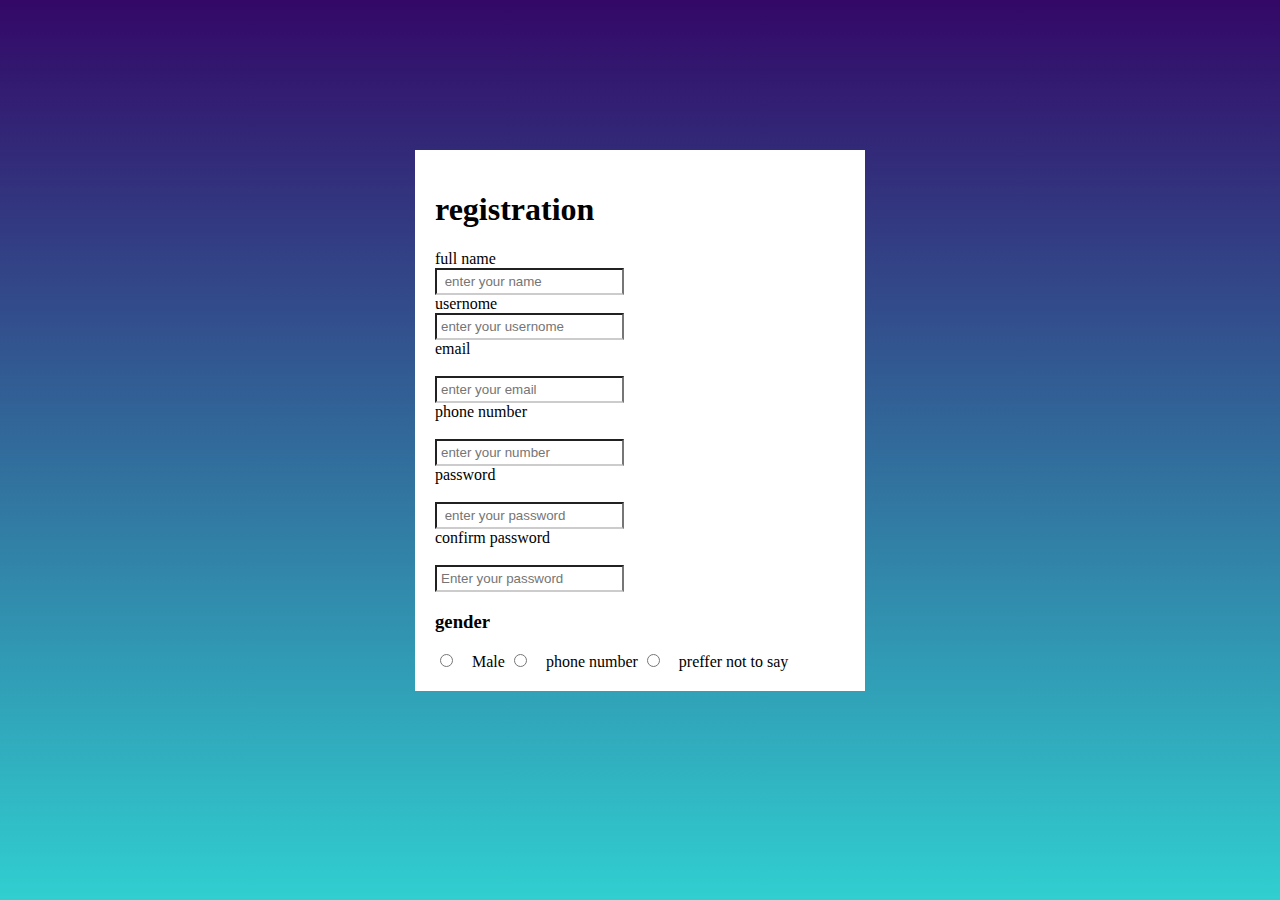
<file: index_.html>
<!DOCTYPE html>
<html lang="en">

<head>
    <meta charset="UTF-8">
    <meta http-equiv="X-UA-Compatible" content="IE=edge">
    <meta name="viewport" content="width=device-width, initial-scale=1.0">
    <title>Document</title>
</head>
<style>
    * {
        box-sizing: border-box;
    }

    body {
        background-image: linear-gradient(to top, #30cfd0 0%, #330867 100%);
        height: 100vh;
        margin: 0%;
        padding: 150px;
    }

    .container {
        background-color: white;
        padding: 20px;
        width: 450px;
        margin: auto;
    }

    form div {
        display: inline-block;
    }

    input {
        outline: none;
        border-bottom: 2px solid #ccc;
        padding: 4px;
        margin-right: 15px;
    }

    button {
        border: none;
        background-image: linear-gradient(to top, #fbc2eb 0%, #abc1ee);
        text-transform: uppercase;
        cursor: pointer;
    }
</style>

<body>


    <div class="container">
        <h1>registration</h1>
        <form>

            <div>
                <label for="">full name</label>
                <br>
                <input type="text"placeholder=" enter your name">
            </div>

            <div>
                <label for="">usernome</label>
                <br>
                <input type="text"placeholder="enter your usernome">
            </div>

            <div>
                <label for="">email</label>
                <br>
                <br>
                <input type="text"placeholder="enter your email">
            </div>

            <div>
                <label for="">phone number</label>
                <br>
                <br>
                <input type="email"placeholder="enter your number">
            </div>
            <div>
                <label for=""> password</label>
                <br>
                <br>
                <input type="text"placeholder=" enter your password">
            </div>
            <div>
                <label for="">confirm password</label>
                <br>
                <br>
                <input type="text" placeholder="Enter your password">
            </div>
            <div>
                <h3>
                    gender
                </h3>
                <input type="radio">
                <label for="">Male</label>
                <input type="radio"">
                <label for="">phone number</label>
                <input type="radio">
                <label for="">preffer not to say</label>


           
        </form>

    </div>
</body>

</html>
</file>
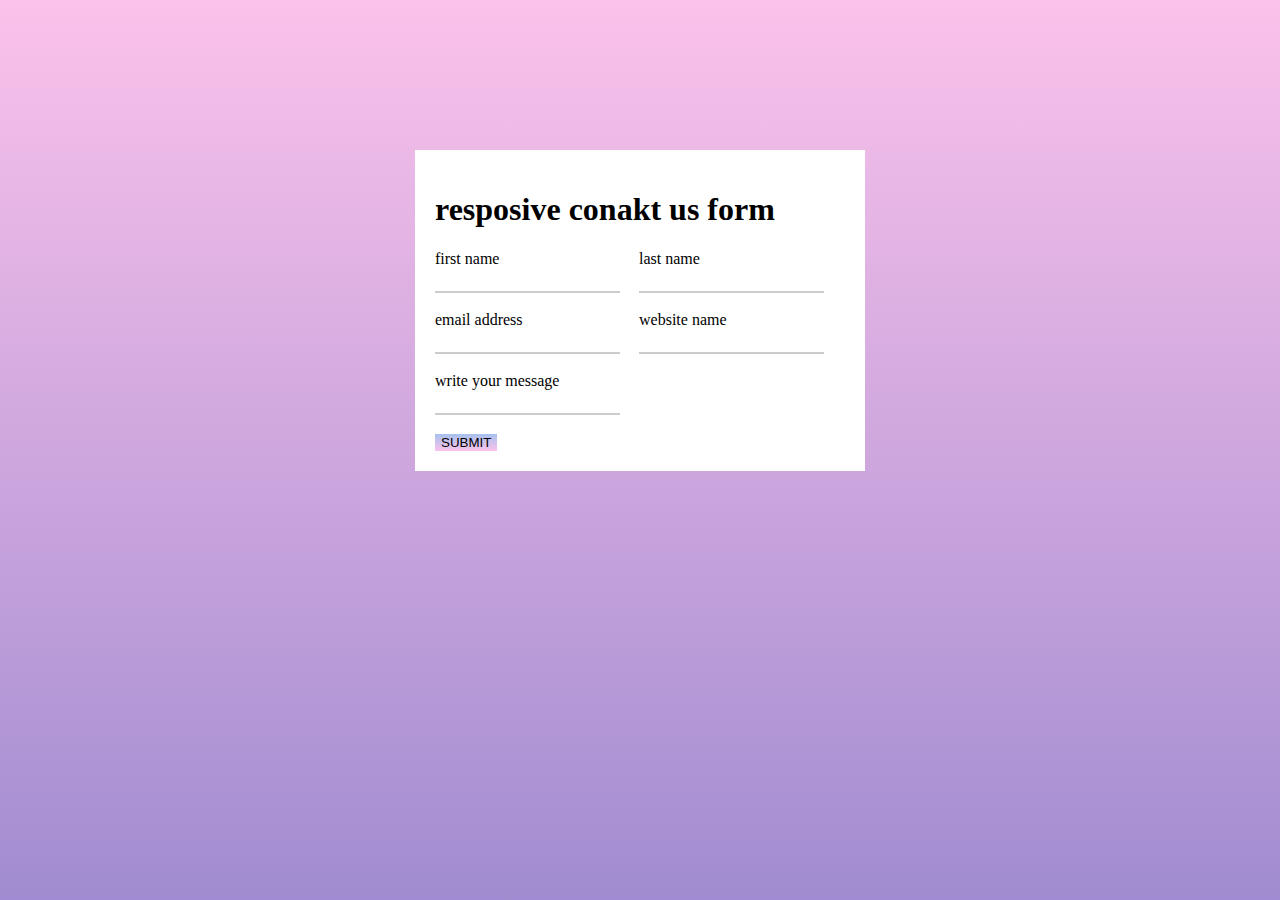
<file: indext.html>
<!DOCTYPE html>
<html lang="en">

<head>
    <meta charset="UTF-8">
    <meta http-equiv="X-UA-Compatible" content="IE=edge">
    <meta name="viewport" content="width=device-width, initial-scale=1.0">
    <title>Document</title>
</head>
<style>
    * {
        box-sizing: border-box;
    }

    body {
        background-image: linear-gradient(to top, #a18cd1 0%, #fbc2eb 100%);
        height: 100vh;
        margin: 0%;
        padding: 150px;
    }

    .container {
        background-color: white;
        padding: 20px;
        width: 450px;
        margin: auto;
    }

    form div {
        display: inline-block;
    }

    input {
        border: none;
        outline: none;
        border-bottom: 2px solid#ccc;
        padding: 4px;
        margin-right: 15px;
    }

    button {
        border: none;
        background-image: linear-gradient(to top, #fbc2eb 0%, #a6c1ee 100%);
        padding: 10 px 20 px;
        text-transform: uppercase;
        cursor: pointer;
    }
</style>

<body>
    <div class="container">
        <h1>resposive conakt us form</h1>
        <form>
            <div>
                <label for="">first name </label>
                <br>
                <input type="text">
            </div>

            <div>
                <label for="">last name</label>
                <br>
                <input type="text">
            </div>

            <br>
            <br>
            <div>
                <label for="">email address</label>
                <br>
                <input type="email">
            </div>

            <div>
                <label for="">website name</label>
                <br>
                <input type="text">
            </div>
            <br>
            <br>
            <div>
                <label for="">write your message</label>
                <br>
                <input type="text">
            </div>
            <br>
            <br>
            <button>submit</button>
        </form>
    </div>
</body>

</html>
</file>
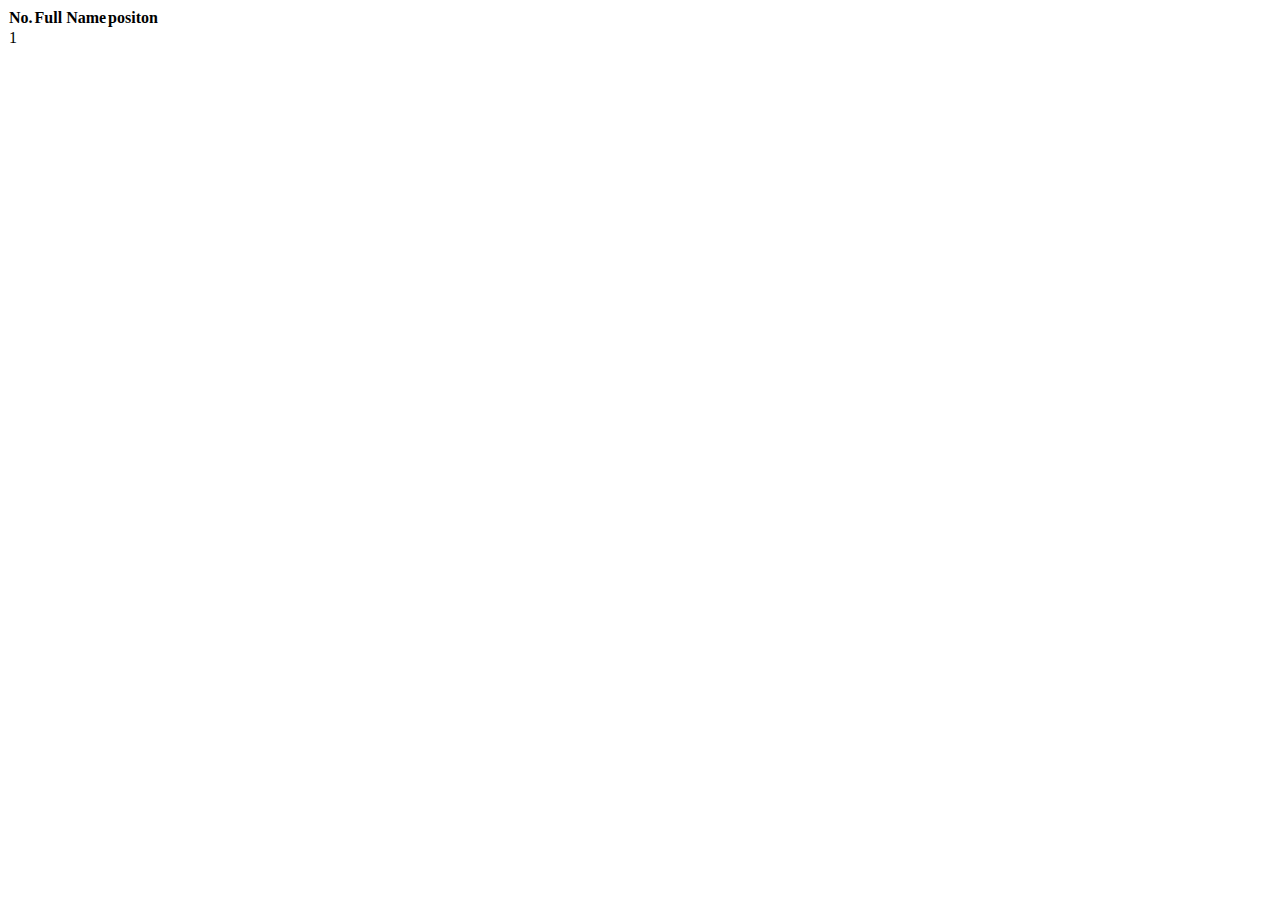
<file: .vscode/indext_.html>
<!DOCTYPE html>
<html lang="en">
<head>
    <meta charset="UTF-8">
    <meta http-equiv="X-UA-Compatible" content="IE=edge">
    <meta name="viewport" content="width=device-width, initial-scale=1.0">
    <title>Document</title>
</head>
<style>
    table{
        border-collapse:collapse ;
    }
    th,td

</style>
<body>
    <table>
        <thead>
            <tr>
                <th>No.</th>
                <th>Full Name</th>
                <th>positon</th>
            </tr>
        </thead>
        <tbody>
            <tr>
                <td>1 </td>
            </tr>
        </tbody>
    </table>
</body>
</html>
</file>
